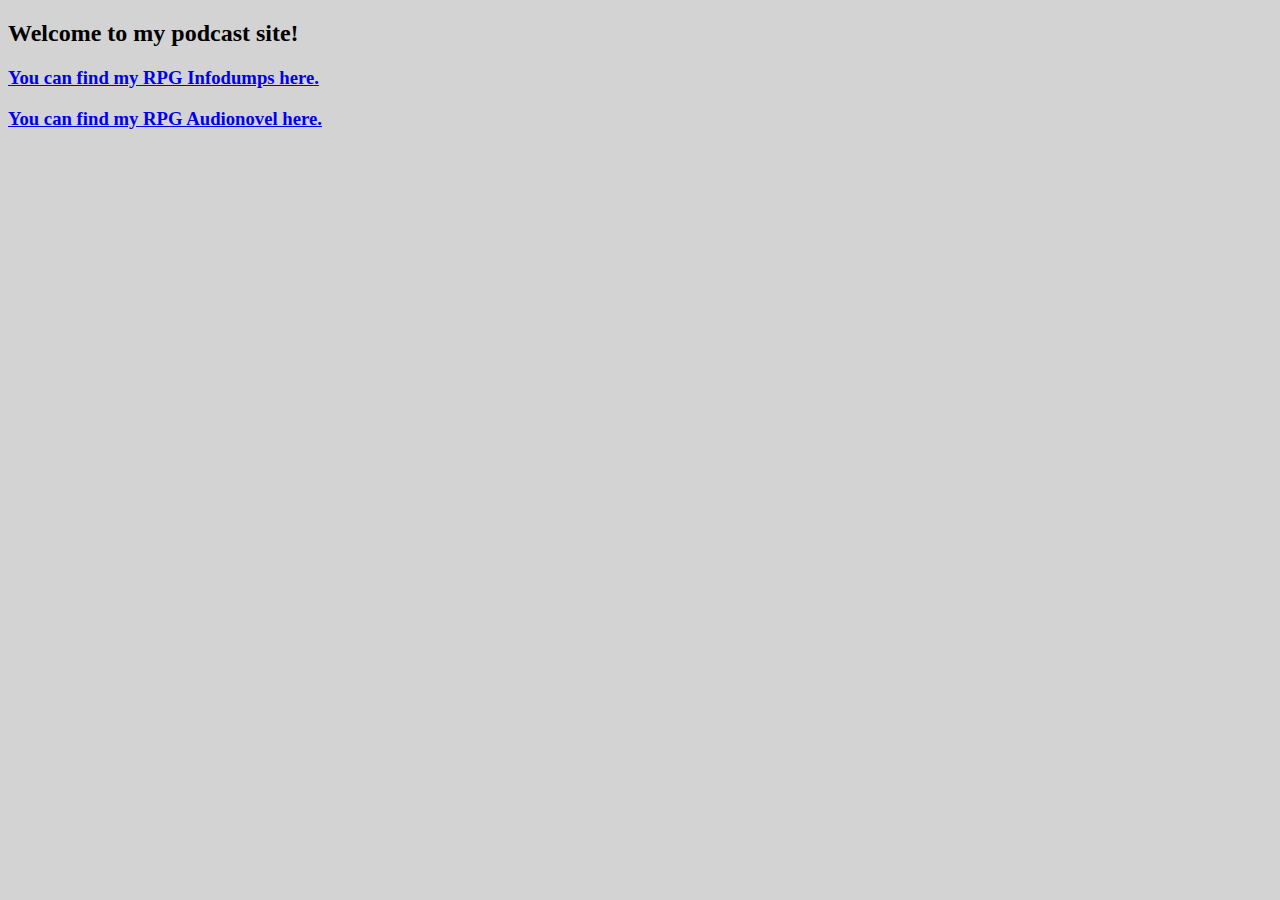
<file: index.html>
<!DOCTYPE html>

<html>
	<head>
		<title>Marie's Podcast Hosting</title>
		<link rel="stylesheet" type="text/css" href="Format.css"> 
	</head>

	<body id = "general">
		<h2>Welcome to my podcast site!</h2>
		<h3><a href="https://tanenedyr.github.io/RPGInfodumps">You can find my RPG Infodumps here.</a></h3>
		<h3><a href="https://tanenedyr.github.io/RPGAudionovel">You can find my RPG Audionovel here.</a></h3>
	</body>
</html>
</file>
<file: Format.css>
p {
	
}

h1 {
	
}

h2 {
	
}

h3 {
	
}

h4 {
	
}

h5 {
	
}

h6 {
	
}

#general {
	background-color: lightgrey;
}

#welcome {
	text-align: center;
} 

#infoBox {
	float: right;
	border-style: solid;
	border: 5px;
}

#list {
	width: 440px;
	float: left;
	margin-right: 15px;
}

#floatLeft {
	float: left;
}

#info {
	width: 600px;
	float: left;
}
</file>
